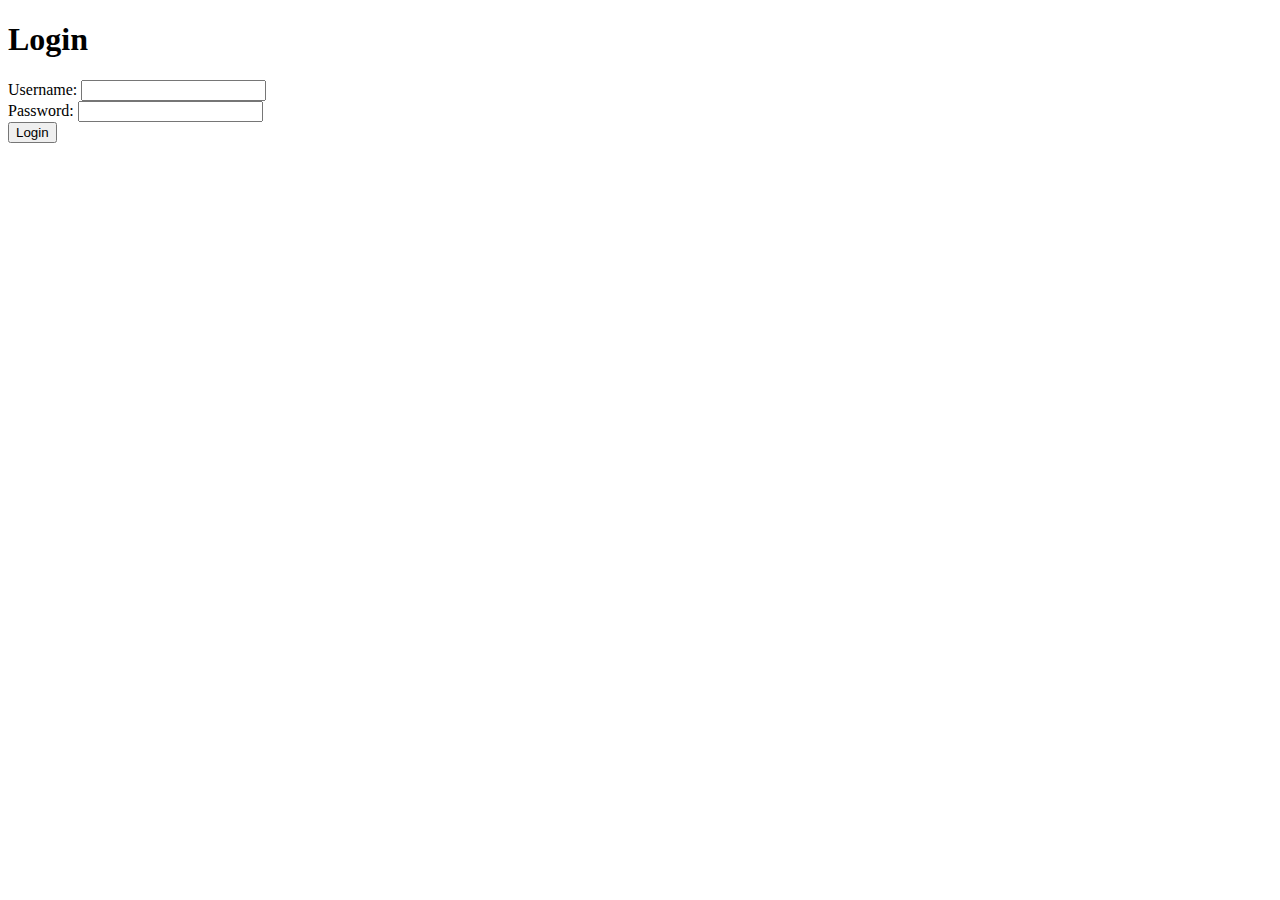
<file: src/main/resources/templates/login.html>
<!DOCTYPE html>
<html xmlns:th="http://www.thymeleaf.org">
<head>
    <title>Login</title>
</head>
<body>
<h1>Login</h1>
<form th:action="@{/login}" method="post">
    <div>
        <label>Username:</label>
        <input type="text" name="username"/>
    </div>
    <div>
        <label>Password:</label>
        <input type="password" name="password"/>
    </div>
    <div>
        <button type="submit">Login</button>
    </div>
</form>
</body>
</html>
</file>
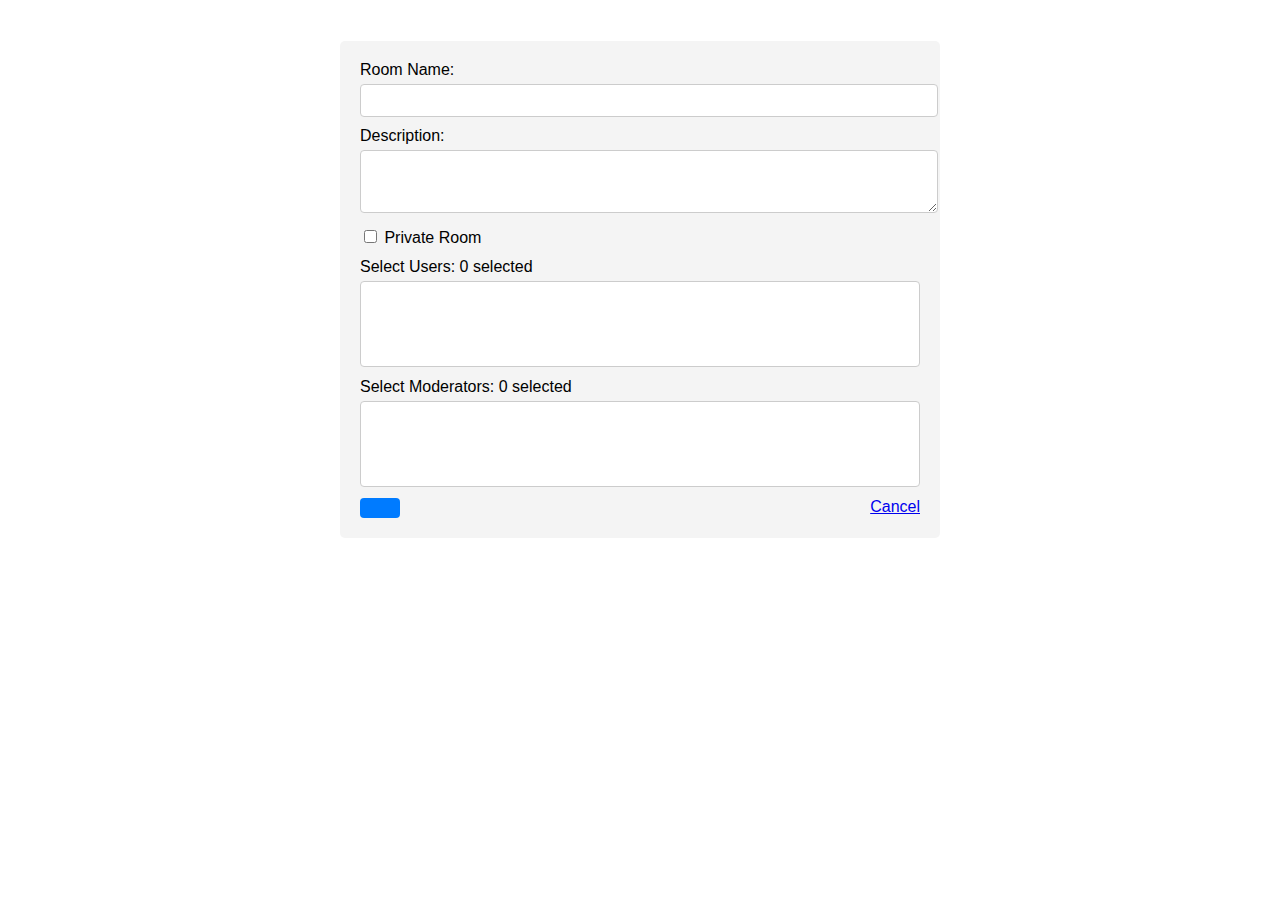
<file: src/main/resources/templates/room-form.html>
<!DOCTYPE html>
<html lang="en" xmlns:th="http://www.thymeleaf.org">
<head>
  <meta charset="UTF-8">
  <meta name="viewport" content="width=device-width, initial-scale=1.0">
  <title th:text="${room.id} ? 'Edit Room' : 'Create Room'"></title>
  <style>
    body { font-family: Arial, sans-serif; margin: 0; padding: 0; }
    .container { max-width: 600px; margin: 0 auto; padding: 20px; }
    h1 { text-align: center; }
    form { background-color: #f4f4f4; padding: 20px; border-radius: 5px; }
    label { display: block; margin-bottom: 5px; }
    input[type="text"], textarea, select { width: 100%; padding: 8px; margin-bottom: 10px; border: 1px solid #ccc; border-radius: 4px; }
    input[type="checkbox"] { margin-bottom: 10px; }
    button { padding: 10px 20px; background-color: #007bff; color: white; border: none; border-radius: 4px; cursor: pointer; }
    .button-group { display: flex; justify-content: space-between; }
    optgroup { font-weight: bold; }
  </style>

  <script>
    document.addEventListener('DOMContentLoaded', function() {
      const form = document.querySelector('form');
      const userSelect = document.getElementById('userSelect');
      const moderatorSelect = document.getElementById('moderatorSelect');

      form.addEventListener('submit', function(event) {
        event.preventDefault();

        const roomName = document.getElementById('roomName').value.trim();
        if (roomName === '') {
          alert('Room name is required!');
          return;
        }

        this.submit();
      });

      function updateSelectedCount(selectId, countId) {
        const select = document.getElementById(selectId);
        const countElement = document.getElementById(countId);
        countElement.textContent = select.selectedOptions.length;
      }

      function removeFromOtherSelect(selectElement, optionValue) {
        const otherSelect = selectElement === userSelect ? moderatorSelect : userSelect;
        const option = otherSelect.querySelector(`option[value="${optionValue}"]`);
        if (option) {
          option.selected = false;
        }
        updateSelectedCount(otherSelect.id, otherSelect.id === 'userSelect' ? 'userCount' : 'moderatorCount');
      }

      function handleSelectChange(event) {
        const select = event.target;
        const selectedOptions = Array.from(select.selectedOptions);
        const deselectedOptions = Array.from(select.options).filter(option => !option.selected);

        deselectedOptions.forEach(option => {
          removeFromOtherSelect(select, option.value);
        });

        updateSelectedCount(select.id, select.id === 'userSelect' ? 'userCount' : 'moderatorCount');
      }

      userSelect.addEventListener('change', handleSelectChange);
      moderatorSelect.addEventListener('change', handleSelectChange);

      updateSelectedCount('userSelect', 'userCount');
      updateSelectedCount('moderatorSelect', 'moderatorCount');
    });
  </script>
</head>
<body>
<div class="container">
  <h1 th:text="${room.id} ? 'Edit Room' : 'Create Room'"></h1>
  <form th:action="${formAction}" th:method="${formMethod}" th:object="${room}">
    <input type="hidden" th:field="*{id}">

    <label for="roomName">Room Name:</label>
    <input type="text" id="roomName" th:field="*{name}" required>

    <label for="roomDescription">Description:</label>
    <textarea id="roomDescription" th:field="*{description}" rows="3"></textarea>

    <label>
      <input type="checkbox" th:field="*{private}">
      Private Room
    </label>

    <label for="userSelect">Select Users: <span id="userCount">0</span> selected</label>
    <select id="userSelect" th:field="*{userIds}" multiple>
      <optgroup th:each="role : ${roles}" th:label="${role}">
        <option th:each="user : ${users}"
                th:if="${user.role == role}"
                th:value="${user.id}"
                th:text="${user.username}"></option>
      </optgroup>
    </select>

    <label for="moderatorSelect">Select Moderators: <span id="moderatorCount">0</span> selected</label>
    <select id="moderatorSelect" th:field="*{moderatorIds}" multiple>
      <optgroup th:each="role : ${roles}" th:label="${role}">
        <option th:each="user : ${users}"
                th:if="${user.role == role}"
                th:value="${user.id}"
                th:text="${user.username}"></option>
      </optgroup>
    </select>

    <div class="button-group">
      <button type="submit" th:text="${room.id} ? 'Update Room' : 'Create Room'"></button>
      <a href="/api/rooms" class="button">Cancel</a>
    </div>
  </form>
</div>
</body>
</html>
</file>
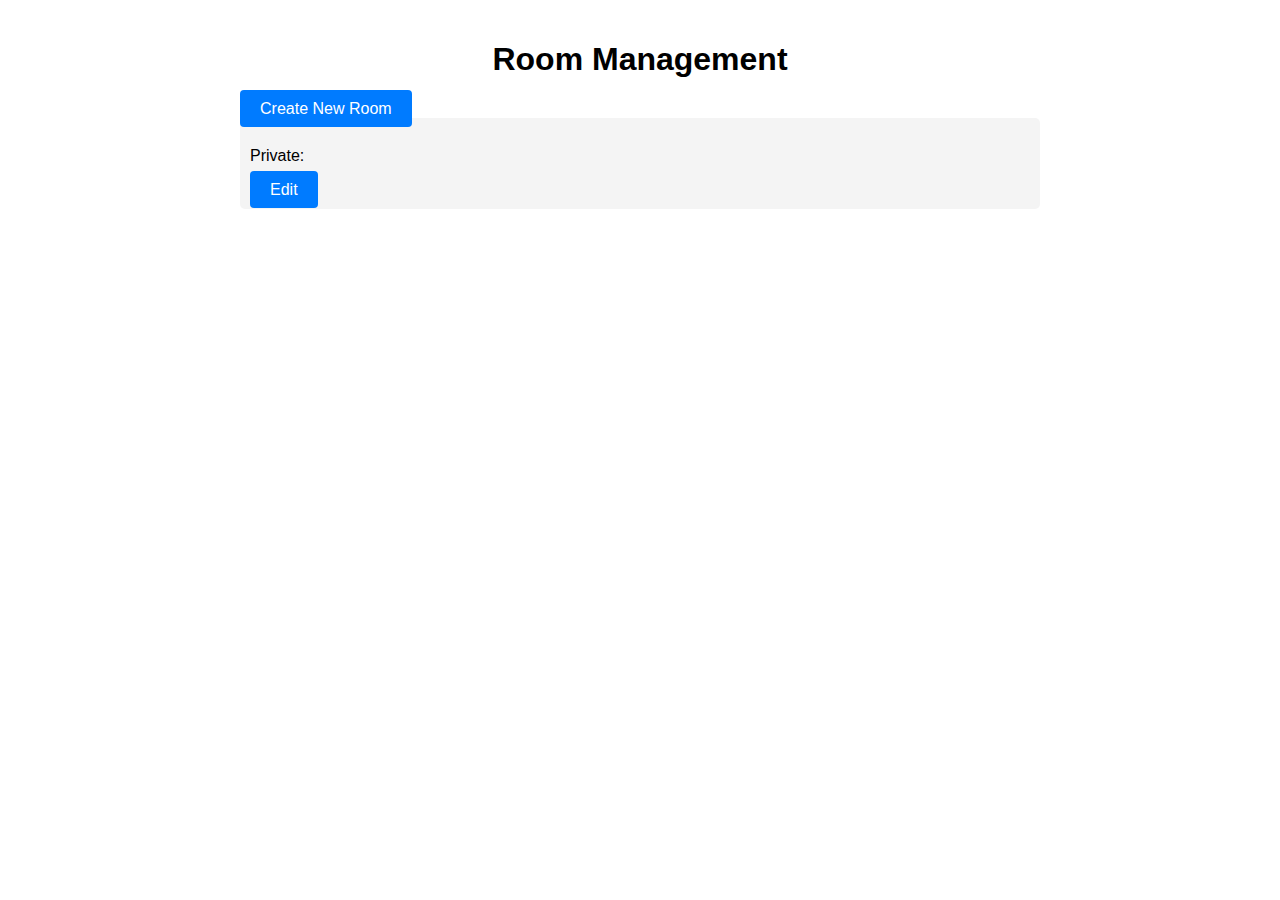
<file: src/main/resources/templates/room-list.html>
<!DOCTYPE html>
<html lang="en" xmlns:th="http://www.thymeleaf.org">
<head>
  <meta charset="UTF-8">
  <meta name="viewport" content="width=device-width, initial-scale=1.0">
  <title>Room Management</title>
  <style>
    body { font-family: Arial, sans-serif; margin: 0; padding: 0; }
    .container { max-width: 800px; margin: 0 auto; padding: 20px; }
    h1 { text-align: center; }
    .room-item { background-color: #f4f4f4; padding: 10px; margin-bottom: 10px; border-radius: 5px; }
    .button { padding: 10px 20px; background-color: #007bff; color: white; border: none; border-radius: 4px; cursor: pointer; text-decoration: none; }
  </style>
</head>
<body>
<div class="container">
  <h1>Room Management</h1>
  <a href="/api/rooms/create" class="button">Create New Room</a>
  <div id="roomList">
    <div th:each="room : ${rooms}" class="room-item">
      <h3 th:text="${room.name}"></h3>
      <p th:text="${room.description}"></p>
      <p>Private: <span th:text="${room.private ? 'Yes' : 'No'}"></span></p>
      <a th:href="@{/api/rooms/edit/{id}(id=${room.id})}" class="button">Edit</a>
    </div>
  </div>
</div>
</body>
</html>
</file>
